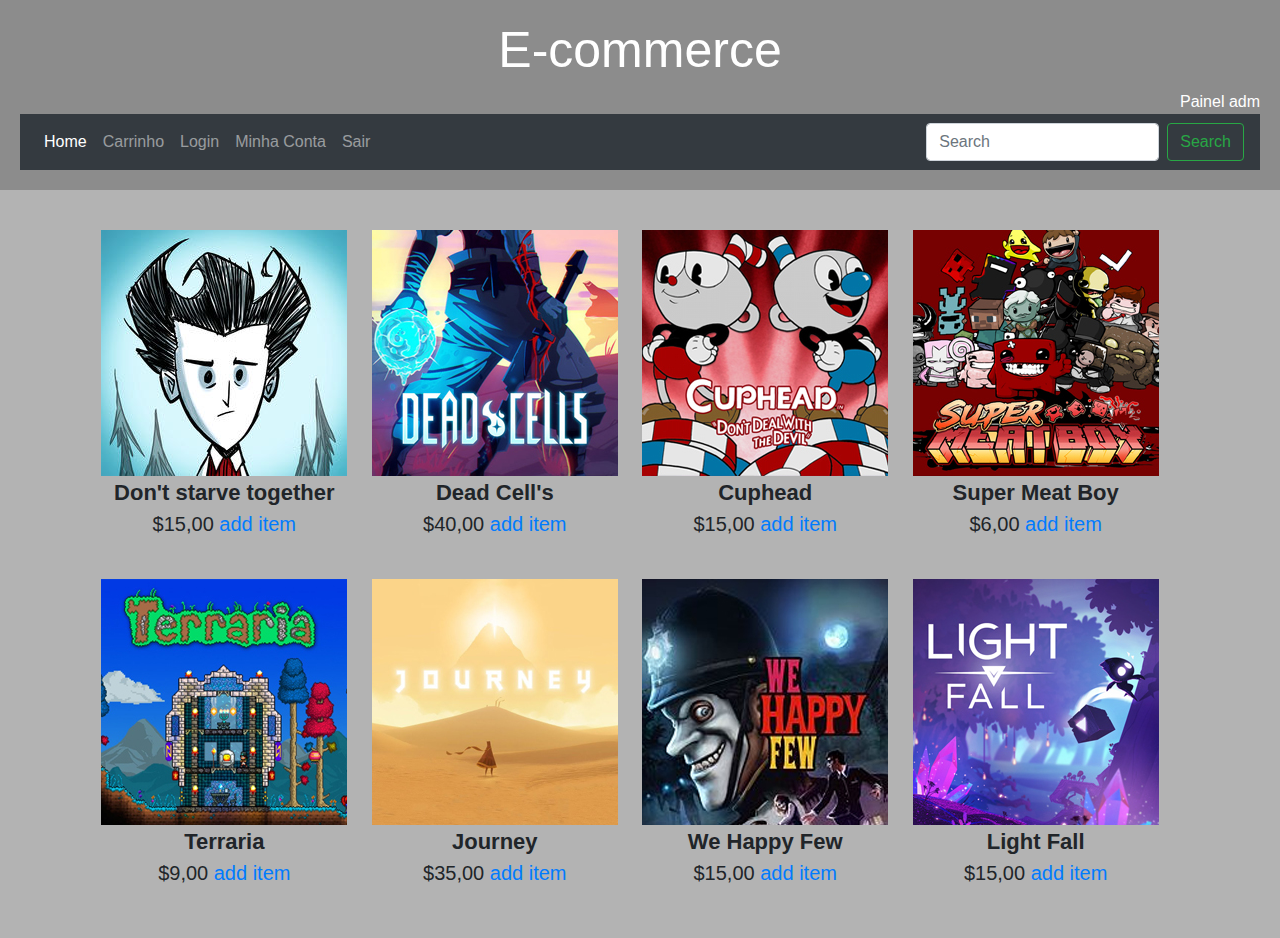
<file: index.html>
<!DOCTYPE html>
<html>
<head>
	<title>E-commerce</title>
	<link rel="stylesheet" type="text/css" href="style.css">
	<link rel="stylesheet" type="text/css" href="reset.css">
	<link rel="stylesheet" href="https://stackpath.bootstrapcdn.com/bootstrap/4.3.1/css/bootstrap.min.css" integrity="sha384-ggOyR0iXCbMQv3Xipma34MD+dH/1fQ784/j6cY/iJTQUOhcWr7x9JvoRxT2MZw1T" crossorigin="anonymous">
</head>

<body>




<div class="header">
	<h1 id="titulo">E-commerce</h1>
	<div id="linkadm">
		<a href="painel.html" style="color:#fff;">Painel adm</a>
	</div>
	

	<nav class="navbar navbar-expand-lg navbar-dark bg-dark ">
  
  <button class="navbar-toggler" type="button" data-toggle="collapse" data-target="#navbarSupportedContent" aria-controls="navbarSupportedContent" aria-expanded="false" aria-label="Toggle navigation">
    <span class="navbar-toggler-icon"></span>
  </button>

  <div class="collapse navbar-collapse" id="navbarSupportedContent">
    <ul class="navbar-nav mr-auto">
      <li class="nav-item active">
        <a class="nav-link" href="index.html">Home <span class="sr-only">(current)</span></a>
      </li>
      <li class="nav-item">
        <a class="nav-link" href="carrinho.html">Carrinho</a>
      </li>
      <li class="nav-item">
        <a class="nav-link" href="cadastro.html">Login</a>
      </li>
      <li class="nav-item">
        <a class="nav-link" href="account.html">Minha Conta</a>
      </li>
      <li class="nav-item">
        <a class="nav-link" href="#">Sair</a>
      </li>
     
      

    </ul>
    <form class="form-inline my-2 my-lg-0">
      <input class="form-control mr-sm-2" type="search" placeholder="Search" aria-label="Search">
      <button class="btn btn-outline-success my-2 my-sm-0" type="submit">Search</button>
    </form>
  </div>
</nav>
	
</div>

<div class="content-pai">

	<div class="content">
		<div class="game">
			<img src="prod\dont.jpg">
			<br>
			<b>Don't starve together</b>
			<br>
			$15,00 <a href="#">add item</a>
			
		</div>
		
		<div class="game">
			<img src="prod\dead.jpg">
			<br>
			<b>Dead Cell's</b>
			<br>
			$40,00 <a href="#">add item</a>
			
		</div>

		<div class="game">
			<img src="prod\cup.jpg">
			<br>
			<b>Cuphead</b>
			<br>
			$15,00 <a href="#">add item</a>
			
		</div>

		<div class="game">
			<img src="prod\meat.jpg">
			<br>
			<b>Super Meat Boy</b>
			<br>
			$6,00 <a href="#">add item</a>
			
		</div>


	</div>

	<div class="content" id="content2">
		<div class="game">
			<img src="prod\terraria.jpg">
			<br>
			<b>Terraria</b>
			<br>
			$9,00 <a href="#">add item</a>
			
		</div>
		
		<div class="game">
			<img src="prod\jorney.jpg">
			<br>
			<b>Journey</b>
			<br>
			$35,00 <a href="#">add item</a>
			
		</div>

		<div class="game">
			<img src="prod\wehappy.jpg">
			<br>
			<b>We Happy Few</b>
			<br>
			$15,00 <a href="#">add item</a>
			
		</div>

		<div class="game">
			<img src="prod\light.jpg">
			<br>
			<b>Light Fall</b>
			<br>
			$15,00 <a href="#">add item</a>
			
		</div>


	</div>
</div>



</body>
</html>
</file>
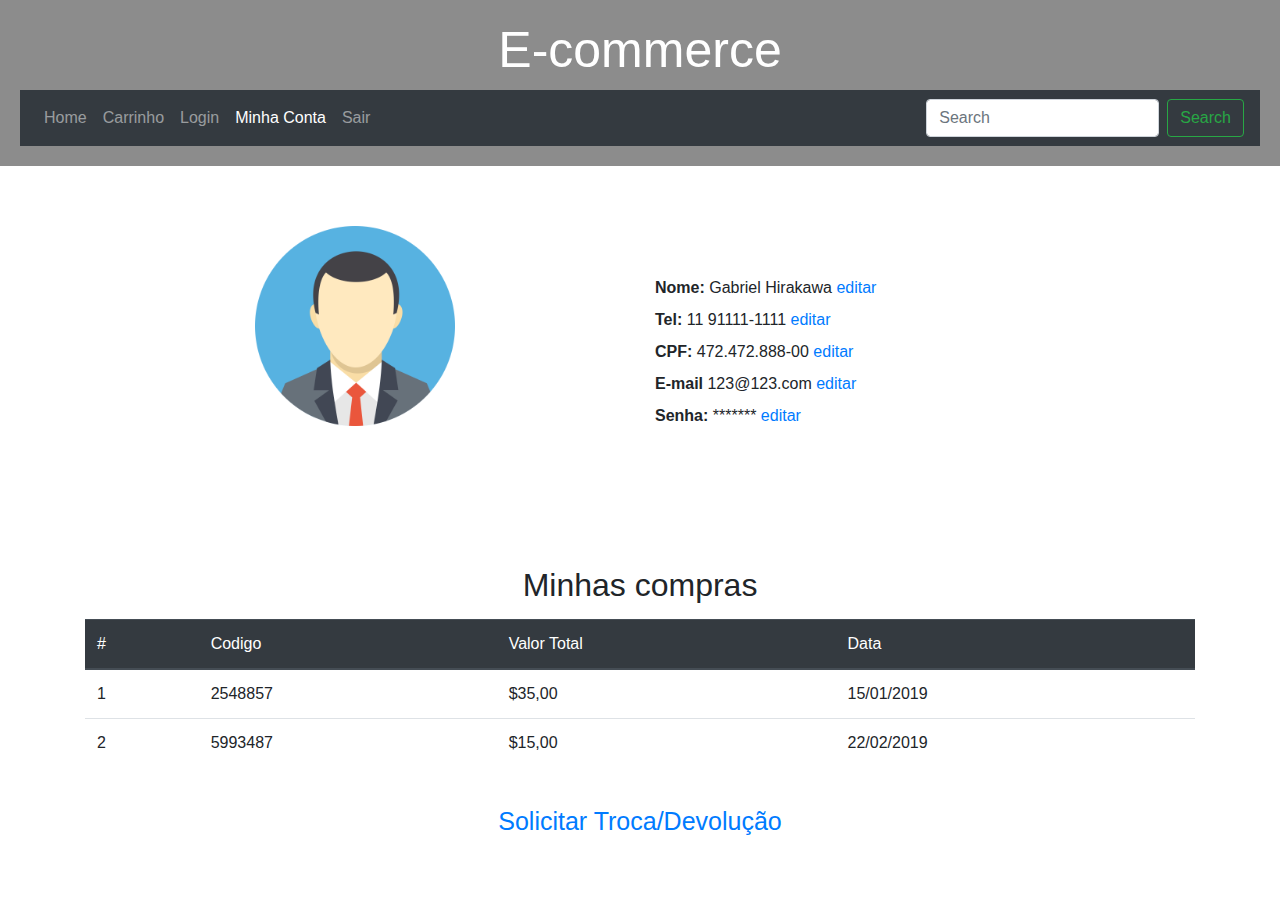
<file: account.html>
<!DOCTYPE html>
<html>
<head>
	<title>E-commerce</title>
	<link rel="stylesheet" type="text/css" href="style.css">
  <link rel="stylesheet" type="text/css" href="style-perfil.css">
	<link rel="stylesheet" type="text/css" href="reset.css">
	<link rel="stylesheet" href="https://stackpath.bootstrapcdn.com/bootstrap/4.3.1/css/bootstrap.min.css" integrity="sha384-ggOyR0iXCbMQv3Xipma34MD+dH/1fQ784/j6cY/iJTQUOhcWr7x9JvoRxT2MZw1T" crossorigin="anonymous">
</head>

<body>




<div class="header">
	
	<h1 id="titulo">E-commerce</h1>

	<nav class="navbar navbar-expand-lg navbar-dark bg-dark ">
  
  <button class="navbar-toggler" type="button" data-toggle="collapse" data-target="#navbarSupportedContent" aria-controls="navbarSupportedContent" aria-expanded="false" aria-label="Toggle navigation">
    <span class="navbar-toggler-icon"></span>
  </button>

  <div class="collapse navbar-collapse" id="navbarSupportedContent">
    <ul class="navbar-nav mr-auto">
      <li class="nav-item ">
        <a class="nav-link" href="index.html">Home</a>
      </li>
      <li class="nav-item">
        <a class="nav-link" href="carrinho.html">Carrinho</a>
      </li>
      <li class="nav-item">
        <a class="nav-link" href="cadastro.html">Login</a>
      </li>
      <li class="nav-item active">
        <a class="nav-link" href="account.html">Minha Conta <span class="sr-only">(current)</span></a>
      </li>
      <li class="nav-item">
        <a class="nav-link" href="#">Sair</a>
      </li>
     
      

    </ul>
    <form class="form-inline my-2 my-lg-0">
      <input class="form-control mr-sm-2" type="search" placeholder="Search" aria-label="Search">
      <button class="btn btn-outline-success my-2 my-sm-0" type="submit">Search</button>
    </form>
  </div>
</nav>
	
</div>

<div class="container">
  <div class="row">
    <div class="col" id="col-avatar">
      <img src="prod/avatar.png"  id="avatar">
    </div>
    <div class="col" id="dados-user">
      <label>Nome:</label> Gabriel Hirakawa <a href="#">editar</a><br>
      <label>Tel:</label> 11 91111-1111 <a href="#">editar</a><br>
      <label>CPF:</label> 472.472.888-00 <a href="#">editar</a><br>
      <label>E-mail</label> 123@123.com <a href="#">editar</a><br>
      <label>Senha: </label> ******* <a href="#">editar</a><br>

    </div>
  </div>
</div>

  <div class="container">
    <h2  id="pedidos">Minhas compras</h2>


    <table class="table">
      <thead class="thead-dark">
        <tr>
          <th scope="col">#</th>
          <th scope="col">Codigo</th>
          <th scope="col">Valor Total</th>
          <th scope="col">Data</th>
        </tr>
      </thead>
      <tbody>
        <tr>
          <th scope="row">1</th>
          <td>2548857</td>
          <td>$35,00</td>
          <td>15/01/2019</td>
        </tr>
        <tr>
          <th scope="row">2</th>
          <td>5993487</td>
          <td>$15,00</td>
          <td>22/02/2019</td>
        </tr>
       
      </tbody>
    </table>
  </div>

  <div id="linktroca">
    <a href="troca.html">Solicitar Troca/Devolução</a>
  </div>

 

</body>
</html>
</file>
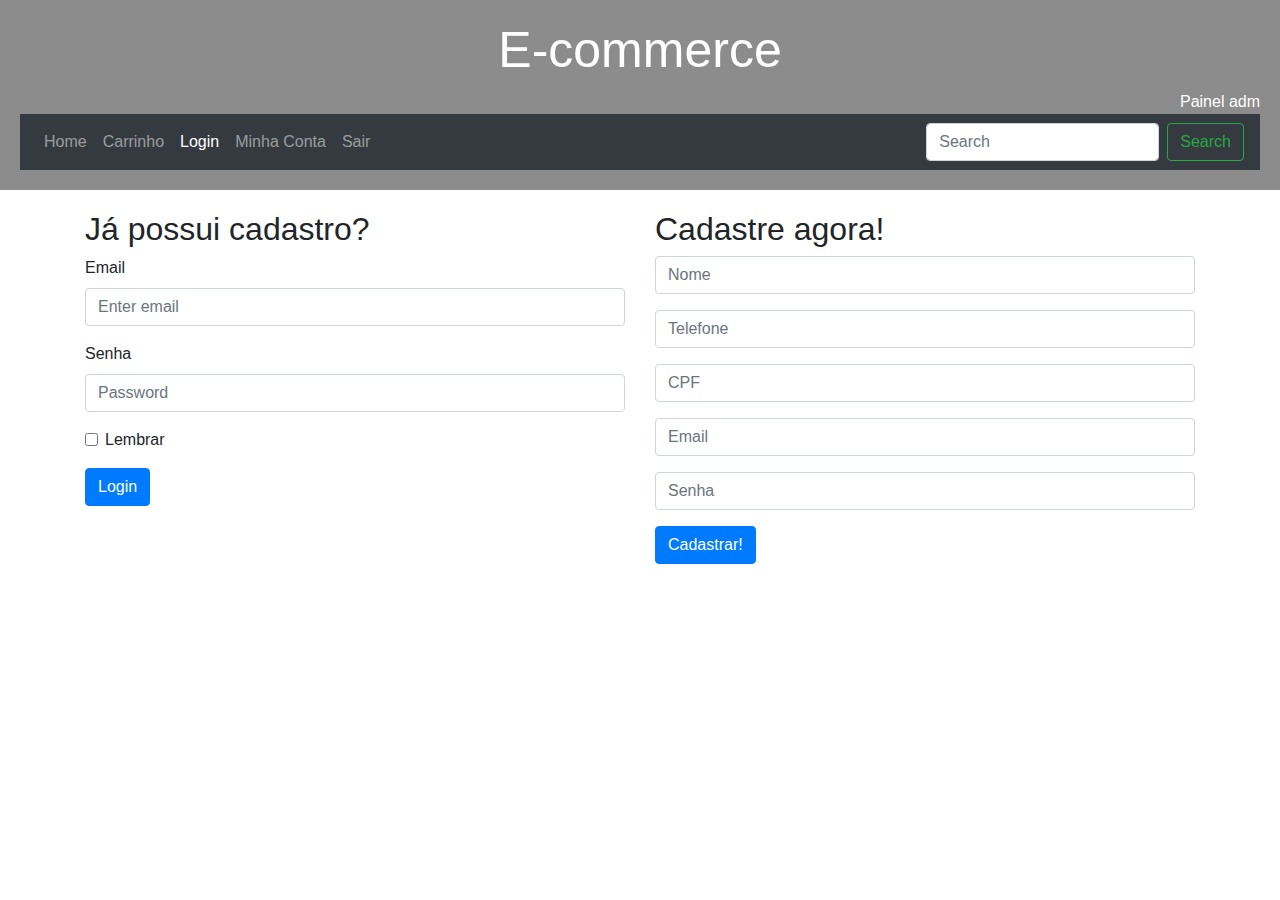
<file: cadastro.html>
<!DOCTYPE html>
<html>
<head>
	<title>E-commerce</title>
	<link rel="stylesheet" type="text/css" href="style.css">
	<link rel="stylesheet" type="text/css" href="reset.css">
	<link rel="stylesheet" href="https://stackpath.bootstrapcdn.com/bootstrap/4.3.1/css/bootstrap.min.css" integrity="sha384-ggOyR0iXCbMQv3Xipma34MD+dH/1fQ784/j6cY/iJTQUOhcWr7x9JvoRxT2MZw1T" crossorigin="anonymous">
</head>


<body>


<div class="header">
	
	<h1 id="titulo">E-commerce</h1>
	<div id="linkadm">
		<a href="painel.html" style="color:#fff;">Painel adm</a>
	</div>

	<nav class="navbar navbar-expand-lg navbar-dark bg-dark ">
  
  		<button class="navbar-toggler" type="button" data-toggle="collapse" data-target="#navbarSupportedContent" aria-controls="navbarSupportedContent" aria-expanded="false" aria-label="Toggle navigation">
   		 <span class="navbar-toggler-icon"></span>
  	</button>

	<div class="collapse navbar-collapse" id="navbarSupportedContent">
    <ul class="navbar-nav mr-auto">
      <li class="nav-item">
        <a class="nav-link" href="index.html">Home </a>
      </li>
      <li class="nav-item">
        <a class="nav-link" href="carrinho.html">Carrinho</a>
      </li>
      <li class="nav-item active">
        <a class="nav-link" href="cadastro.html">Login<span class="sr-only">(current)</span></a>
      </li>
      <li class="nav-item">
        <a class="nav-link" href="account.html">Minha Conta</a>
      </li>
      <li class="nav-item">
        <a class="nav-link" href="#">Sair</a>
      </li>
     
      

    </ul>
    <form class="form-inline my-2 my-lg-0">
      <input class="form-control mr-sm-2" type="search" placeholder="Search" aria-label="Search">
      <button class="btn btn-outline-success my-2 my-sm-0" type="submit">Search</button>
    </form>
  </div>
</nav>
	
</div>


<div class="container">
  <div class="row">
    <div class="col">
    	<h2>Já possui cadastro?</h2>
	    <form>
			<div class="form-group">
			    <label for="exampleInputEmail1">Email</label>
			    <input type="email" class="form-control" id="exampleInputEmail1" aria-describedby="emailHelp" placeholder="Enter email">
			</div>
			<div class="form-group">
			    <label for="exampleInputPassword1">Senha</label>
			    <input type="password" class="form-control" id="exampleInputPassword1" placeholder="Password">
			</div>
			  <div class="form-group form-check">
			    <input type="checkbox" class="form-check-input" id="exampleCheck1">
			    <label class="form-check-label" for="exampleCheck1">Lembrar</label>
			</div>
			  <button type="submit" class="btn btn-primary">Login</button>
		</form>
    </div>
    <div class="col">
    	<h2>Cadastre agora!</h2>
      <form>
      	<div class="form-group">
      		
			<input type="text" class="form-control" placeholder="Nome">
		</div>
		<div class="form-group">
			
			<input type="text" class="form-control" placeholder="Telefone">
		</div>
		<div class="form-group">
			
			<input type="text" class="form-control" placeholder="CPF">
		</div>
		<div class="form-group">
			
			<input type="text" class="form-control" placeholder="Email">
		</div>
		<div class="form-group">
			
			<input type="password" class="form-control" id="exampleInputPassword1" placeholder="Senha">
		</div>
		<button type="submit" class="btn btn-primary">Cadastrar!</button>
	</form>

    </div> 
  </div>
</div>





</body>
</html>
</file>
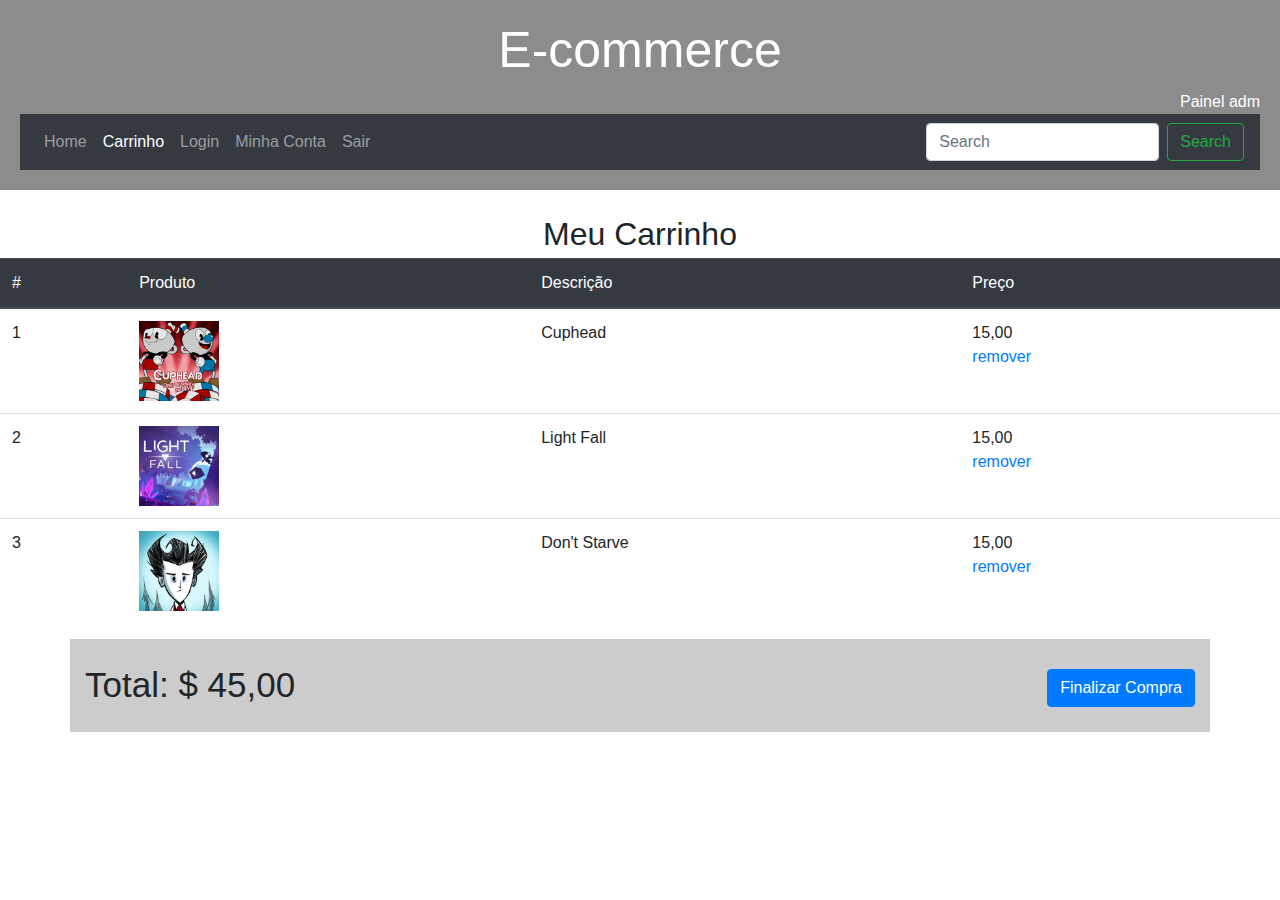
<file: carrinho.html>
<!DOCTYPE html>
<html>
<head>
	<title>E-commerce</title>
	<link rel="stylesheet" type="text/css" href="style.css">
  <link rel="stylesheet" type="text/css" href="style-carrinho.css">
	<link rel="stylesheet" type="text/css" href="reset.css">
	<link rel="stylesheet" href="https://stackpath.bootstrapcdn.com/bootstrap/4.3.1/css/bootstrap.min.css" integrity="sha384-ggOyR0iXCbMQv3Xipma34MD+dH/1fQ784/j6cY/iJTQUOhcWr7x9JvoRxT2MZw1T" crossorigin="anonymous">
</head>

<body>




<div class="header">
	
	<h1 id="titulo">E-commerce</h1>
  <div id="linkadm">
    <a href="painel.html" style="color:#fff;">Painel adm</a>
  </div>

	<nav class="navbar navbar-expand-lg navbar-dark bg-dark ">
  
  <button class="navbar-toggler" type="button" data-toggle="collapse" data-target="#navbarSupportedContent" aria-controls="navbarSupportedContent" aria-expanded="false" aria-label="Toggle navigation">
    <span class="navbar-toggler-icon"></span>
  </button>

  <div class="collapse navbar-collapse" id="navbarSupportedContent">
    <ul class="navbar-nav mr-auto">
      <li class="nav-item">
        <a class="nav-link" href="index.html">Home</a>
      </li>
      <li class="nav-item active">
        <a class="nav-link" href="carrinho.html">Carrinho <span class="sr-only">(current)</span></a>
      </li>
      <li class="nav-item">
        <a class="nav-link" href="cadastro.html">Login</a>
      </li>
      <li class="nav-item">
        <a class="nav-link" href="account.html">Minha Conta</a>
      </li>
      <li class="nav-item">
        <a class="nav-link" href="#">Sair</a>
      </li>
     
      

    </ul>
    <form class="form-inline my-2 my-lg-0">
      <input class="form-control mr-sm-2" type="search" placeholder="Search" aria-label="Search">
      <button class="btn btn-outline-success my-2 my-sm-0" type="submit">Search</button>
    </form>
  </div>
</nav>
	
</div>

<h2 id="car">Meu Carrinho</h2>

<table class="table">
  <thead class="thead-dark">
    <tr>
      <th scope="col">#</th>
      <th scope="col">Produto</th>
      <th scope="col">Descrição</th>
      <th scope="col">Preço</th>
    </tr>
  </thead>
  <tbody>
    <tr>
      <th scope="row">1</th>
      <td><img src="prod\cup.jpg" class="prods"></td>
      <td>Cuphead</td>
      <td>15,00
      <br><a href="#">remover</a></td></tr>
    <tr>
      <th scope="row">2</th>
      <td><img src="prod\light.jpg" class="prods"></td>
      <td>Light Fall</td>
      <td>15,00
      <br><a href="#">remover</a></td></td>
      
    </tr>
    <tr>
      <th scope="row">3</th>
      <td><img src="prod\dont.jpg" class="prods"></td>
      <td>Don't Starve</td>
      <td>15,00
      <br><a href="#">remover</a></td></td>
     
    </tr>
  </tbody>
</table>



 <div class="container">
  <div class="row">
    <div class="col">
     Total: $ 45,00
    </div>
    <div class="col" id="finalizar">
      <a href="pagamento.html"><button type="submit" class="btn btn-primary">Finalizar Compra</button></a>
    </div>
  </div>
</file>
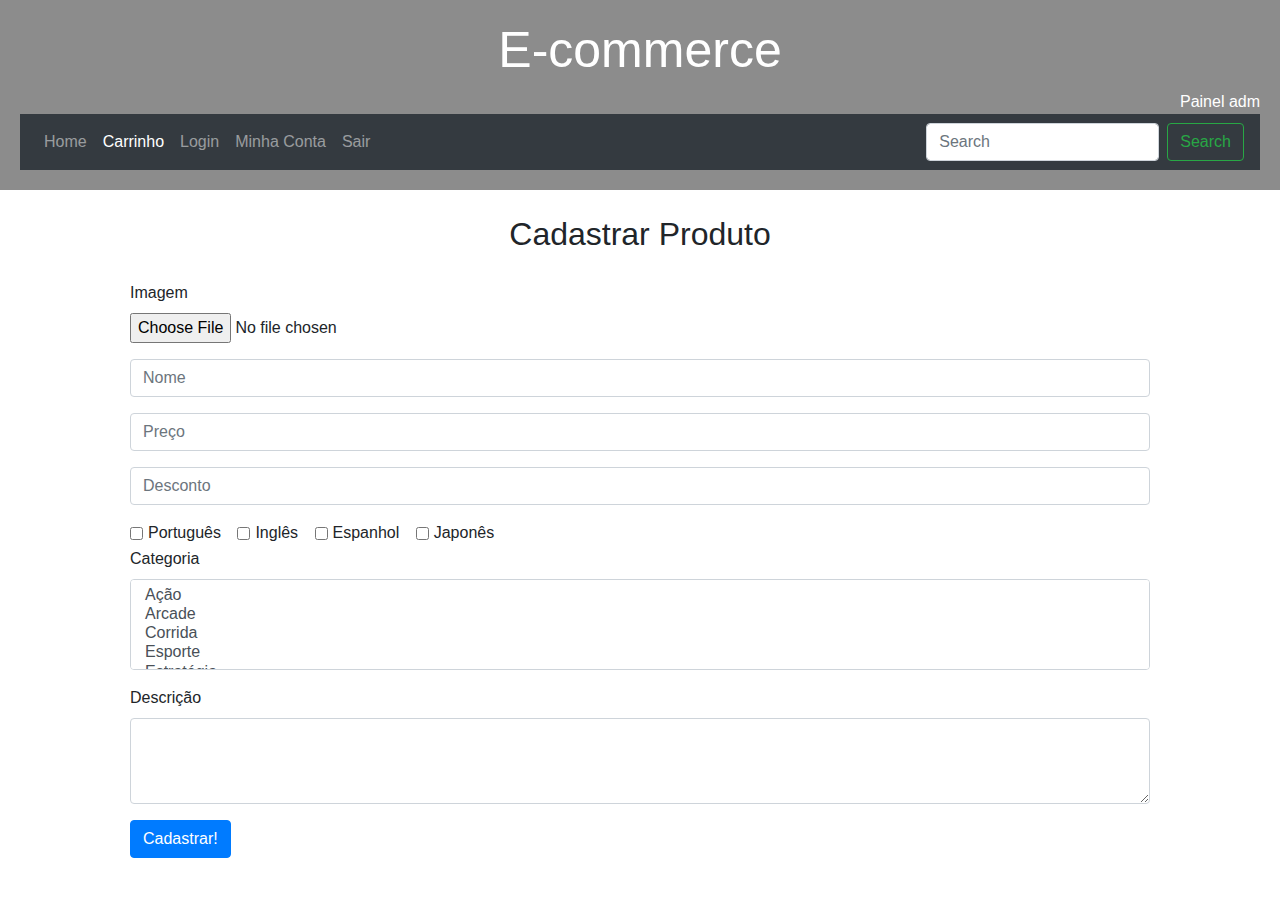
<file: novoprod.html>
<!DOCTYPE html>
<html>
<head>
	<title>E-commerce</title>
	<link rel="stylesheet" type="text/css" href="style.css">
  <link rel="stylesheet" type="text/css" href="style-novoprod.css">
	<link rel="stylesheet" type="text/css" href="reset.css">
	<link rel="stylesheet" href="https://stackpath.bootstrapcdn.com/bootstrap/4.3.1/css/bootstrap.min.css" integrity="sha384-ggOyR0iXCbMQv3Xipma34MD+dH/1fQ784/j6cY/iJTQUOhcWr7x9JvoRxT2MZw1T" crossorigin="anonymous">
</head>

<body>




<div class="header">
	
	<h1 id="titulo">E-commerce</h1>
  <div id="linkadm">
    <a href="painel.html" style="color:#fff;">Painel adm</a>
  </div>

	<nav class="navbar navbar-expand-lg navbar-dark bg-dark ">
  
  <button class="navbar-toggler" type="button" data-toggle="collapse" data-target="#navbarSupportedContent" aria-controls="navbarSupportedContent" aria-expanded="false" aria-label="Toggle navigation">
    <span class="navbar-toggler-icon"></span>
  </button>

  <div class="collapse navbar-collapse" id="navbarSupportedContent">
    <ul class="navbar-nav mr-auto">
      <li class="nav-item">
        <a class="nav-link" href="index.html">Home</a>
      </li>
      <li class="nav-item active">
        <a class="nav-link" href="carrinho.html">Carrinho <span class="sr-only">(current)</span></a>
      </li>
      <li class="nav-item">
        <a class="nav-link" href="cadastro.html">Login</a>
      </li>
      <li class="nav-item">
        <a class="nav-link" href="account.html">Minha Conta</a>
      </li>
      <li class="nav-item">
        <a class="nav-link" href="#">Sair</a>
      </li>
     
      

    </ul>
    <form class="form-inline my-2 my-lg-0">
      <input class="form-control mr-sm-2" type="search" placeholder="Search" aria-label="Search">
      <button class="btn btn-outline-success my-2 my-sm-0" type="submit">Search</button>
    </form>
  </div>
</nav>
	
</div>

<h2 id="new">Cadastrar Produto</h2>


<div id="newprod">
  <form>
    <div class="form-group">
      <label for="exampleFormControlFile1">Imagem</label>
      <input type="file" class="form-control-file" id="exampleFormControlFile1">
    </div>
    
    <div class="form-group">
          
      <input type="text" class="form-control" placeholder="Nome">
    </div>

    <div class="form-group">
      <input type="text" class="form-control" placeholder="Preço">
    </div>
    <div class="form-group">
      
      <input type="text" class="form-control" placeholder="Desconto">
    </div>
          <div class="form-check form-check-inline">
          <input class="form-check-input" type="checkbox" id="inlineCheckbox1" value="option1">
          <label class="form-check-label" for="inlineCheckbox1">Português</label>
    </div>
    <div class="form-check form-check-inline">
          <input class="form-check-input" type="checkbox" id="inlineCheckbox2" value="option2">
          <label class="form-check-label" for="inlineCheckbox2">Inglês</label>
    </div>
    <div class="form-check form-check-inline">
          <input class="form-check-input" type="checkbox" id="inlineCheckbox2" value="option2">
          <label class="form-check-label" for="inlineCheckbox2">Espanhol</label>
    </div>
    <div class="form-check form-check-inline">
          <input class="form-check-input" type="checkbox" id="inlineCheckbox2" value="option2">
          <label class="form-check-label" for="inlineCheckbox2">Japonês</label>
    </div>
    
    <div class="form-group">
    <label for="exampleFormControlSelect2">Categoria</label>
    <select multiple class="form-control" id="exampleFormControlSelect2">
      <option>Ação</option>
      <option>Arcade</option>
      <option>Corrida</option>
      <option>Esporte</option>
      <option>Estratégia</option>
      <option>FPS</option>
      <option>Puzzle</option>
      <option>RPG</option>
      <option>Terror</option>
     
    </select>
  </div>
    

    <div class="form-group">
    <label for="exampleFormControlTextarea1">Descrição</label>
    <textarea class="form-control" id="exampleFormControlTextarea1" rows="3"></textarea>
    </div>
    
    <button type="submit" class="btn btn-primary">Cadastrar!</button>
  </form>

</div>
</file>
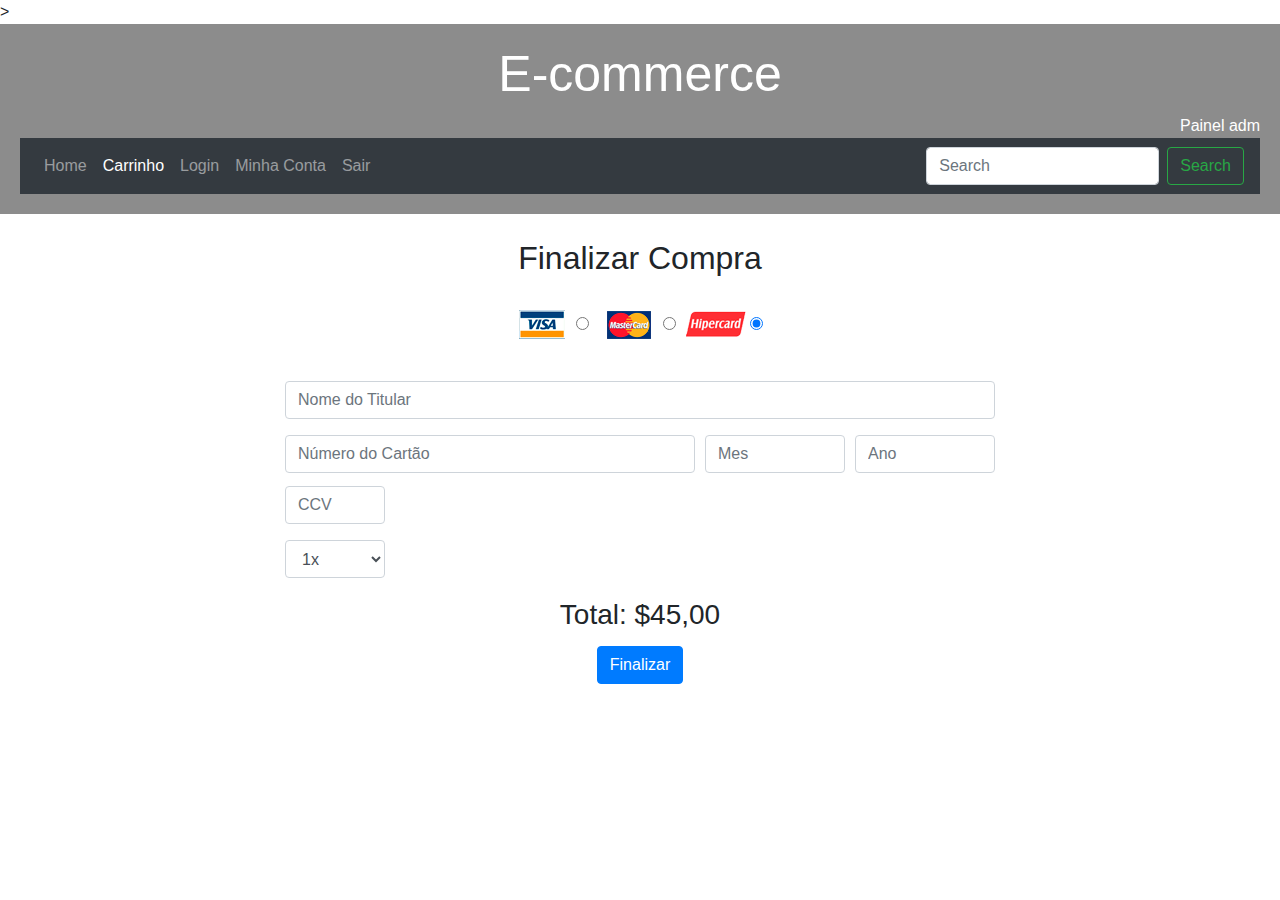
<file: pagamento.html>
<!DOCTYPE html>
<html>
<head>
	<title>E-commerce</title>
  <meta charset="utf-8">>
	<link rel="stylesheet" type="text/css" href="style.css">
  <link rel="stylesheet" type="text/css" href="style-pagamento.css">
  <link rel="stylesheet" type="text/css" href="reset.css">
  <link rel="stylesheet" href="https://stackpath.bootstrapcdn.com/bootstrap/4.3.1/css/bootstrap.min.css" integrity="sha384-ggOyR0iXCbMQv3Xipma34MD+dH/1fQ784/j6cY/iJTQUOhcWr7x9JvoRxT2MZw1T" crossorigin="anonymous">
</head>

<body>




  <div class="header">

   <h1 id="titulo">E-commerce</h1>
   <div id="linkadm">
    <a href="painel.html" style="color:#fff;">Painel adm</a>
  </div>

   <nav class="navbar navbar-expand-lg navbar-dark bg-dark ">

    <button class="navbar-toggler" type="button" data-toggle="collapse" data-target="#navbarSupportedContent" aria-controls="navbarSupportedContent" aria-expanded="false" aria-label="Toggle navigation">
      <span class="navbar-toggler-icon"></span>
    </button>

    <div class="collapse navbar-collapse" id="navbarSupportedContent">
      <ul class="navbar-nav mr-auto">
        <li class="nav-item">
          <a class="nav-link" href="index.html">Home</a>
        </li>
        <li class="nav-item active">
          <a class="nav-link" href="carrinho.html">Carrinho <span class="sr-only">(current)</span></a>
        </li>
        <li class="nav-item">
          <a class="nav-link" href="cadastro.html">Login</a>
        </li>
        <li class="nav-item">
          <a class="nav-link" href="account.html">Minha Conta</a>
        </li>
        <li class="nav-item">
          <a class="nav-link" href="#">Sair</a>
        </li>



      </ul>
      <form class="form-inline my-2 my-lg-0">
        <input class="form-control mr-sm-2" type="search" placeholder="Search" aria-label="Search">
        <button class="btn btn-outline-success my-2 my-sm-0" type="submit">Search</button>
      </form>
    </div>
  </nav>

</div>

<h2 id="pag">Finalizar Compra</h2>

<div class="container">

  <ul id="cartoes">
    <li>
      <img src="prod/card_visa.png">
      <input type="radio" name="optradio" checked> 
    </li>
    <li>
      <img src="prod/card_master.png">
      <input type="radio" name="optradio" checked> 
    </li>
    <li>
      <img src="prod/card_hiper.png">
      <input type="radio" name="optradio" checked> 
    </li>

  </ul>

  <div class="container"id="pagme">
    <form>
      <div class="form-group">
        <input type="email" class="form-control" id="exampleInputEmail1" aria-describedby="emailHelp" placeholder="Nome do Titular">
      </div>
      <div class="form-row">
        <div class="col-7">
          <input type="text" class="form-control" placeholder="Número do Cartão">
        </div>
        <div class="col">
          <input type="text" class="form-control" placeholder="Mes">
        </div>
        <div class="col">
          <input type="text" class="form-control" placeholder="Ano">
        </div>
      </div>
     
      <div class="form-group">
        <input type="email" class="form-control" id="exampleInputEmail1" aria-describedby="emailHelp" placeholder="CCV" style="width:100px; margin-top: 13px;">
      </div>
      <div class="form-group" >
        <select class="form-control" id="exampleFormControlSelect1" style="width:100px;">
          <option>1x</option>
          <option>2x</option>
          <option>3x</option>
          <option>4x</option>
          <option>5x</option>
        </select>
      </div>
      <label id="total">Total: $45,00</label><br>
      <button type="submit" class="btn btn-primary">Finalizar</button>
    </form>
    
  </div>
  
</div>
</file>
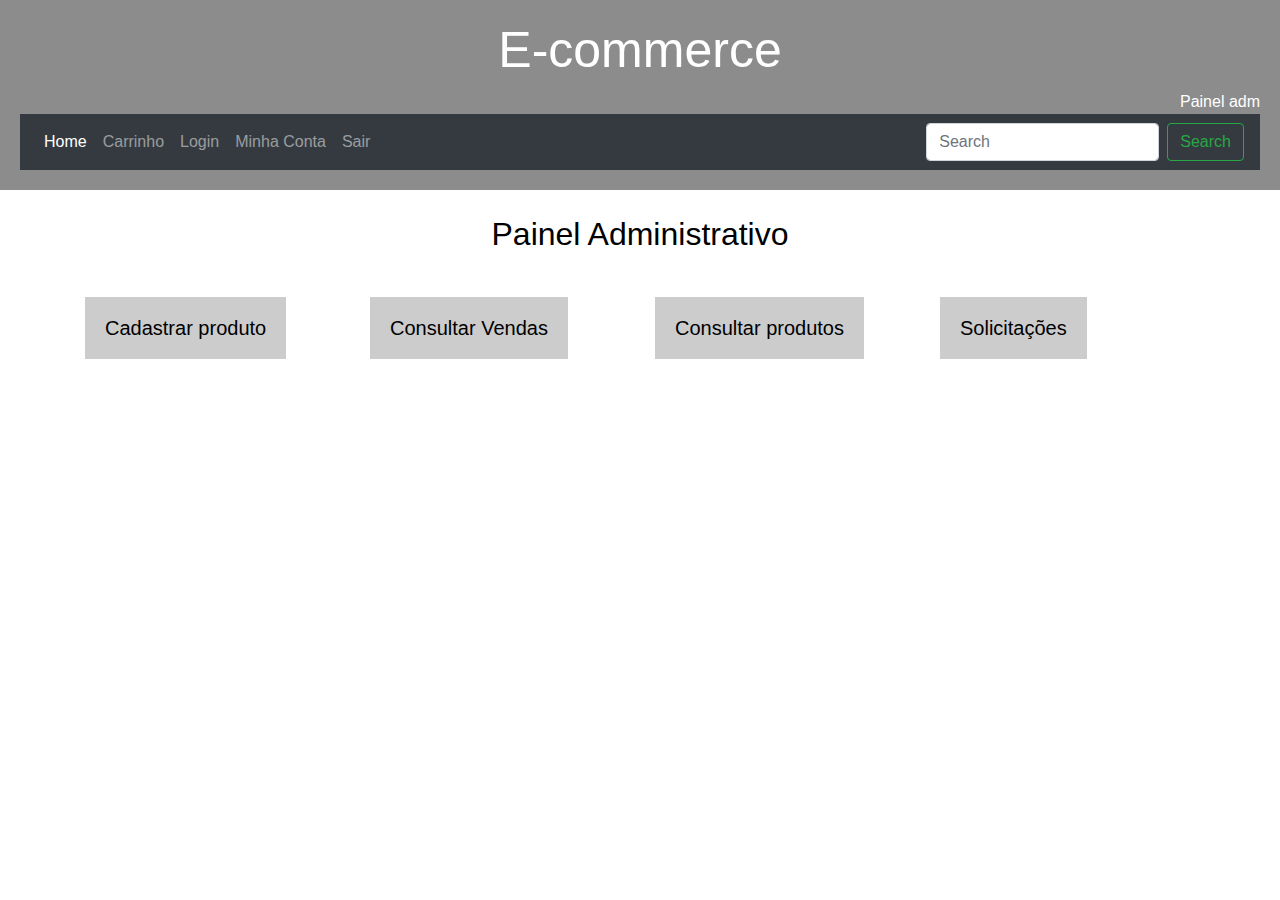
<file: painel.html>
<!DOCTYPE html>
<html>
<head>
	<title>E-commerce</title>
	<link rel="stylesheet" type="text/css" href="style.css">
  <link rel="stylesheet" type="text/css" href="style-painel.css">
	<link rel="stylesheet" type="text/css" href="reset.css">
	<link rel="stylesheet" href="https://stackpath.bootstrapcdn.com/bootstrap/4.3.1/css/bootstrap.min.css" integrity="sha384-ggOyR0iXCbMQv3Xipma34MD+dH/1fQ784/j6cY/iJTQUOhcWr7x9JvoRxT2MZw1T" crossorigin="anonymous">
</head>

<body>




<div class="header">
	
	<h1 id="titulo">E-commerce</h1>
  <div id="linkadm">
    <a href="painel.html" style="color:#fff;">Painel adm</a>
  </div>

	<nav class="navbar navbar-expand-lg navbar-dark bg-dark ">
  
  <button class="navbar-toggler" type="button" data-toggle="collapse" data-target="#navbarSupportedContent" aria-controls="navbarSupportedContent" aria-expanded="false" aria-label="Toggle navigation">
    <span class="navbar-toggler-icon"></span>
  </button>

  <div class="collapse navbar-collapse" id="navbarSupportedContent">
    <ul class="navbar-nav mr-auto">
      <li class="nav-item active">
        <a class="nav-link" href="index.html">Home <span class="sr-only">(current)</span></a>
      </li>
      <li class="nav-item">
        <a class="nav-link" href="carrinho.html">Carrinho</a>
      </li>
      <li class="nav-item">
        <a class="nav-link" href="cadastro.html">Login</a>
      </li>
      <li class="nav-item">
        <a class="nav-link" href="account.html">Minha Conta</a>
      </li>
      <li class="nav-item">
        <a class="nav-link" href="#">Sair</a>
      </li>
     
      

    </ul>
    <form class="form-inline my-2 my-lg-0">
      <input class="form-control mr-sm-2" type="search" placeholder="Search" aria-label="Search">
      <button class="btn btn-outline-success my-2 my-sm-0" type="submit">Search</button>
    </form>
  </div>
</nav>
	
</div>

<h2 id="titulo-adm">Painel Administrativo</h2>

<div class="container">
  <div class="row">
    <div class="col">
      <a href="novoprod.html">Cadastrar produto</a>
    </div>
    <div class="col">
      <a href="vendas.html">Consultar Vendas</a>
    </div>
    <div class="col">
      <a href="produtos.html">Consultar produtos</a>
    </div>
    <div class="col">
      <a href="solicitacoes.html">Solicitações</a>
    </div>
  </div>
</div>


</body>
</html>
</file>
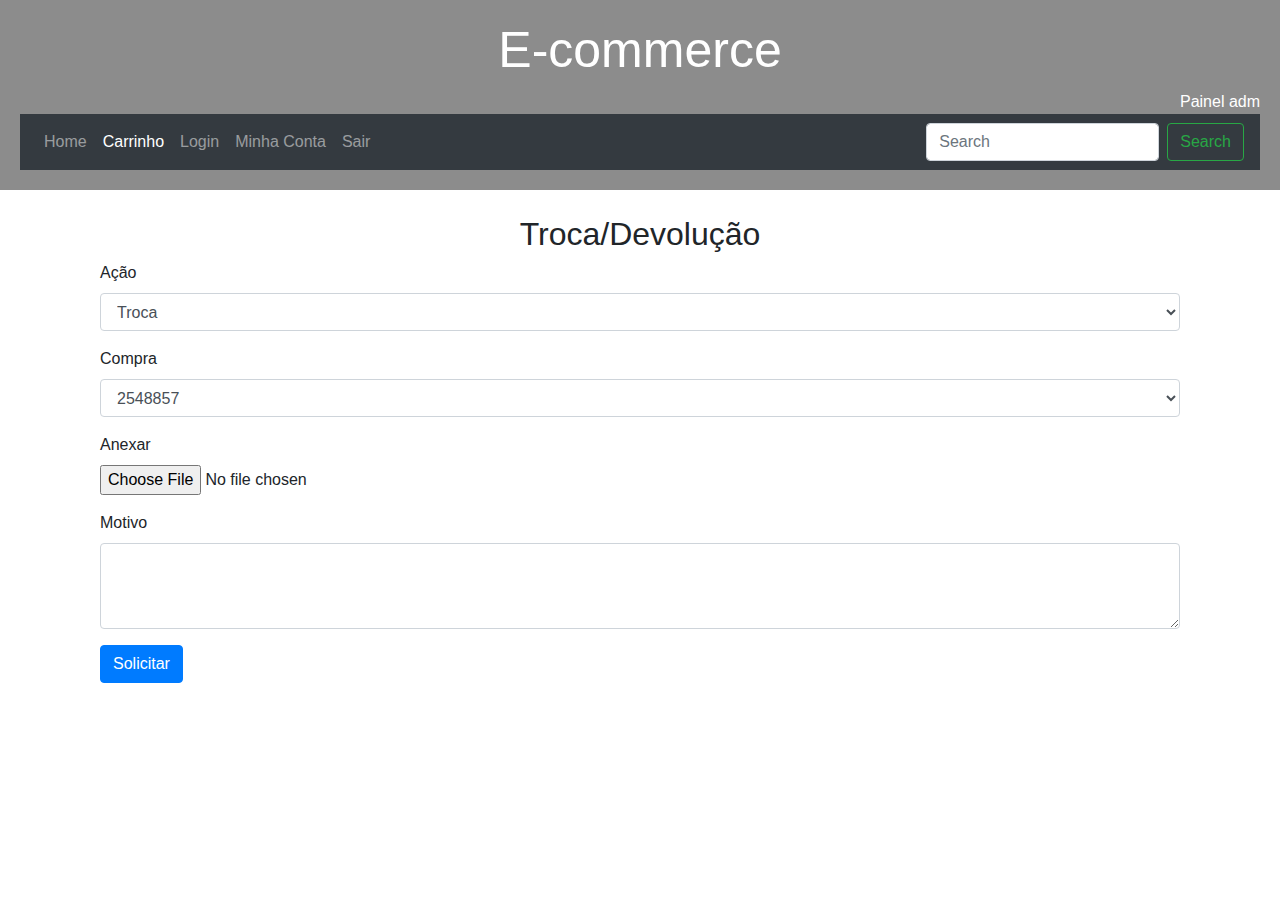
<file: troca.html>
<!DOCTYPE html>
<html>
<head>
	<title>E-commerce</title>
	<link rel="stylesheet" type="text/css" href="style.css">
  <link rel="stylesheet" type="text/css" href="style-troca.css">
	<link rel="stylesheet" type="text/css" href="reset.css">
	<link rel="stylesheet" href="https://stackpath.bootstrapcdn.com/bootstrap/4.3.1/css/bootstrap.min.css" integrity="sha384-ggOyR0iXCbMQv3Xipma34MD+dH/1fQ784/j6cY/iJTQUOhcWr7x9JvoRxT2MZw1T" crossorigin="anonymous">
</head>

<body>




<div class="header">
	
	<h1 id="titulo">E-commerce</h1>
  <div id="linkadm">
    <a href="painel.html" style="color:#fff;">Painel adm</a>
  </div>

	<nav class="navbar navbar-expand-lg navbar-dark bg-dark ">
  
  <button class="navbar-toggler" type="button" data-toggle="collapse" data-target="#navbarSupportedContent" aria-controls="navbarSupportedContent" aria-expanded="false" aria-label="Toggle navigation">
    <span class="navbar-toggler-icon"></span>
  </button>

  <div class="collapse navbar-collapse" id="navbarSupportedContent">
    <ul class="navbar-nav mr-auto">
      <li class="nav-item">
        <a class="nav-link" href="index.html">Home</a>
      </li>
      <li class="nav-item active">
        <a class="nav-link" href="carrinho.html">Carrinho <span class="sr-only">(current)</span></a>
      </li>
      <li class="nav-item">
        <a class="nav-link" href="cadastro.html">Login</a>
      </li>
      <li class="nav-item">
        <a class="nav-link" href="account.html">Minha Conta</a>
      </li>
      <li class="nav-item">
        <a class="nav-link" href="#">Sair</a>
      </li>
     
      

    </ul>
    <form class="form-inline my-2 my-lg-0">
      <input class="form-control mr-sm-2" type="search" placeholder="Search" aria-label="Search">
      <button class="btn btn-outline-success my-2 my-sm-0" type="submit">Search</button>
    </form>
  </div>
</nav>
	
</div>


<h2 id="troca">Troca/Devolução</h2>

<form id="form-troca">
  <div class="form-group">
    <label for="exampleFormControlSelect1">Ação</label>
    <select class="form-control" id="exampleFormControlSelect1">
      <option>Troca</option>
      <option>Devolução</option>
    </select>
  </div>

  <div class="form-group">
    <label for="exampleFormControlSelect1">Compra</label>
    <select class="form-control" id="exampleFormControlSelect1">
      <option>2548857</option>
      <option>5993487</option>
    </select>
  </div>

  <div class="form-group">
    <label for="exampleFormControlFile1">Anexar</label>
    <input type="file" class="form-control-file" id="exampleFormControlFile1">
  </div>

  <div class="form-group">
    <label for="exampleFormControlTextarea1">Motivo</label>
    <textarea class="form-control" id="exampleFormControlTextarea1" rows="3"></textarea>
  </div>

  
  <button type="submit" class="btn btn-primary">Solicitar</button>
</form>
</file>
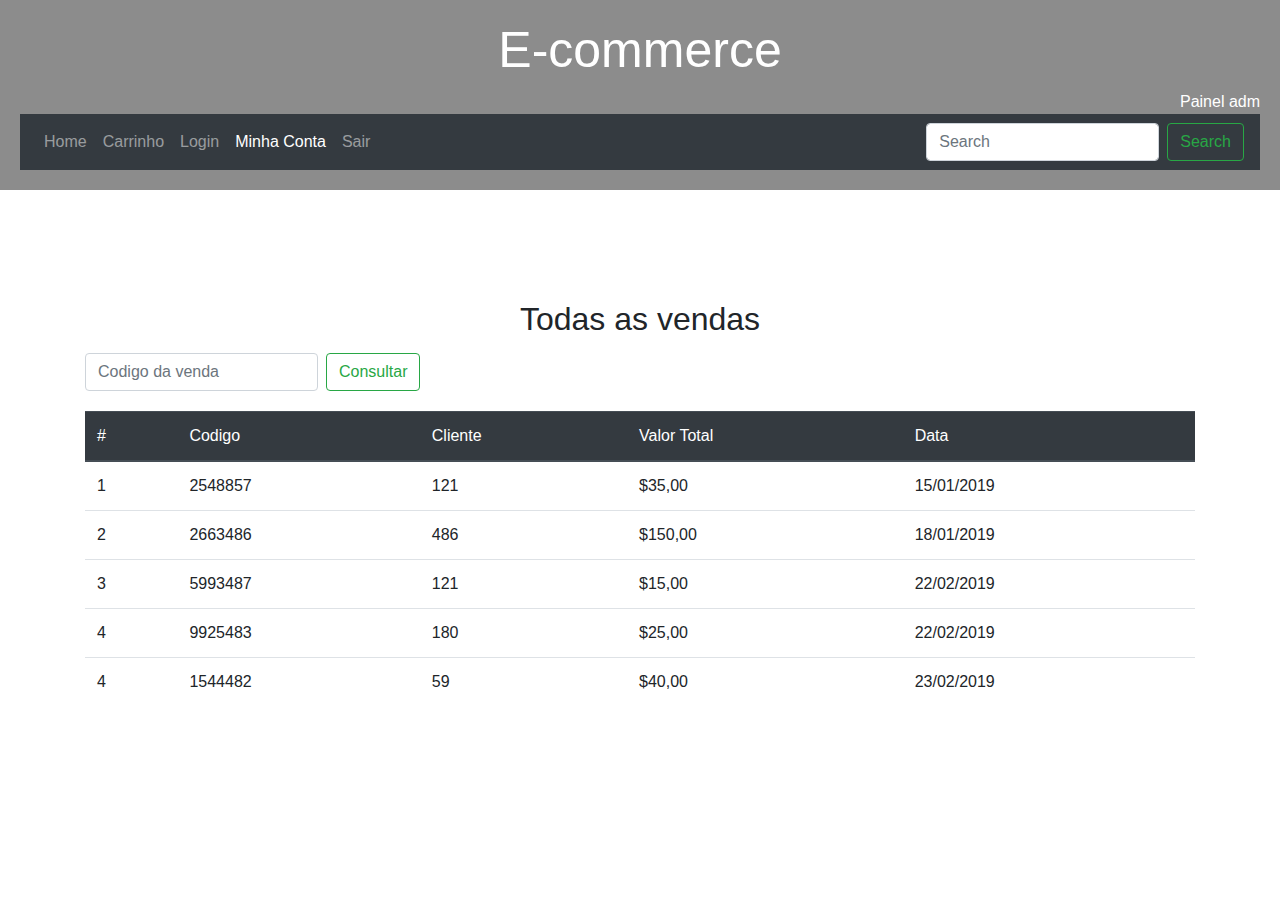
<file: vendas.html>
<!DOCTYPE html>
<html>
<head>
	<title>E-commerce</title>
	<link rel="stylesheet" type="text/css" href="style.css">
  <link rel="stylesheet" type="text/css" href="style-perfil.css">
	<link rel="stylesheet" type="text/css" href="reset.css">
	<link rel="stylesheet" href="https://stackpath.bootstrapcdn.com/bootstrap/4.3.1/css/bootstrap.min.css" integrity="sha384-ggOyR0iXCbMQv3Xipma34MD+dH/1fQ784/j6cY/iJTQUOhcWr7x9JvoRxT2MZw1T" crossorigin="anonymous">
</head>

<body>




<div class="header">
	
	<h1 id="titulo">E-commerce</h1>
  <div id="linkadm">
    <a href="painel.html" style="color:#fff;">Painel adm</a>
  </div>

	<nav class="navbar navbar-expand-lg navbar-dark bg-dark ">
  
  <button class="navbar-toggler" type="button" data-toggle="collapse" data-target="#navbarSupportedContent" aria-controls="navbarSupportedContent" aria-expanded="false" aria-label="Toggle navigation">
    <span class="navbar-toggler-icon"></span>
  </button>

  <div class="collapse navbar-collapse" id="navbarSupportedContent">
    <ul class="navbar-nav mr-auto">
      <li class="nav-item ">
        <a class="nav-link" href="index.html">Home</a>
      </li>
      <li class="nav-item">
        <a class="nav-link" href="carrinho.html">Carrinho</a>
      </li>
      <li class="nav-item">
        <a class="nav-link" href="cadastro.html">Login</a>
      </li>
      <li class="nav-item active">
        <a class="nav-link" href="account.html">Minha Conta <span class="sr-only">(current)</span></a>
      </li>
      <li class="nav-item">
        <a class="nav-link" href="#">Sair</a>
      </li>
     
      

    </ul>
    <form class="form-inline my-2 my-lg-0">
      <input class="form-control mr-sm-2" type="search" placeholder="Search" aria-label="Search">
      <button class="btn btn-outline-success my-2 my-sm-0" type="submit">Search</button>
    </form>
  </div>
</nav>
	
</div>



 <div class="container">
    <h2  id="pedidos">Todas as vendas</h2>
    <form class="form-inline my-2 my-lg-0">
      <input class="form-control mr-sm-2" type="search" placeholder="Codigo da venda" aria-label="Search">
      <button class="btn btn-outline-success my-2 my-sm-0" type="submit">Consultar</button>
    </form>


    <table class="table"  style="margin-top: 20px;">
      <thead class="thead-dark">
        <tr>
          <th scope="col">#</th>
          <th scope="col">Codigo</th>
          <th scope="col">Cliente</th>
          <th scope="col">Valor Total</th>
          <th scope="col">Data</th>
        </tr>
      </thead>
      <tbody>
        <tr>
          <th scope="row">1</th>
          <td>2548857</td>
          <td>121</td>
          <td>$35,00</td>
          <td>15/01/2019</td>
        </tr>
        <tr>
          <th scope="row">2</th>
          <td>2663486</td>
          <td>486</td>
          <td>$150,00</td>
          <td>18/01/2019</td>
        </tr>
        <tr>
          <th scope="row">3</th>
          <td>5993487</td>
          <td>121</td>
          <td>$15,00</td>
          <td>22/02/2019</td>
        </tr>
         <tr>
          <th scope="row">4</th>
          <td>9925483</td>
          <td>180</td>
          <td>$25,00</td>
          <td>22/02/2019</td>
        </tr>
         <tr>
          <th scope="row">4</th>
          <td>1544482</td>
          <td>59</td>
          <td>$40,00</td>
          <td>23/02/2019</td>
        </tr>
       
      </tbody>
    </table>
  </div>



</body>
</html>
</file>
<file: style.css>
#titulo{
	font-size: 50px;
	margin-bottom: 10px;
	color: #Fff;

}



.header{
	text-align: center;
	padding: 20px;
	background-color: #8c8c8c;
}

.content{
	text-align: center;
	padding-top: 40px;
	background-color: #b3b3b3;
}

.game{
	margin-right: 20px;
	display: inline-block;
	font-size: 20px;
}

.game b{
	font-size: 110%;
	font-weight: 600;
}

#footer{
	text-align: center;
	padding: 100px;
	background-color: #8c8c8c;
	font-size: 30px;
}

#content2{
	padding-bottom: 50px;
}

.container{
	padding: 20px;
}
.prods{
	max-height: 80px;
}

#linkadm{
	text-align: right;
}
</file>
<file: style-perfil.css>
.container{
	margin-top: 40px;
}

.container label{
	font-weight: 700;
}

#dados-user{
	margin-top: 50px;
}



#avatar{
	max-height: 200px;
}

#col-avatar{
	text-align: center;
}

#pedidos{
	margin-top: 50px;
	text-align: center;
	margin-bottom: 15px;
}



#linktroca{
	text-align: center;
	font-size: 25px;
	padding-bottom: 30px;
}
</file>
<file: style-carrinho.css>
#car{
	margin-top: 25px;
	margin-bottom: 5px;
	text-align: center;
}

.prods{
	max-height: 80px;
}

.container{
	font-size: 35px;
	margin-bottom: 25px;
	background-color: #cccccc;
	padding: 20px;
}

#finalizar{
	text-align: right;
}
</file>
<file: style-novoprod.css>
#new{
	margin-top: 25px;
	text-align: center;
}

#newprod{
	padding-top: 20px;
	padding-left: 130px;
	padding-right: 130px;
	padding-bottom: 50px;
}
</file>
<file: style-pagamento.css>
#pag{
	margin-top: 25px;
	text-align: center;
}

#cartoes li{
	display: inline-block;
	margin-right: 5px;
}

#cartoes{
	text-align: center;
}

.container{
	text-align: center;
	
}

#pagme{
	padding-left: 200px;
	padding-right: 200px;
}

#total{
	font-size: 28px;
	margin-bottom: 10px;
}
</file>
<file: style-painel.css>
.container{
	margin-top: 40px;
}

.col a{
	background-color: #ccc;
	padding: 20px;
	color: #000;
	font-size: 20px;
}

#titulo-adm{
	margin-top: 25px;
	text-align: center;
	color: #000;
}
</file>
<file: style-troca.css>
#troca{
	margin-top: 25px;
	text-align: center;
}

#form-troca{
	padding-left: 100px;
	padding-right: 100px;
	padding-bottom: 50px;
}
</file>
